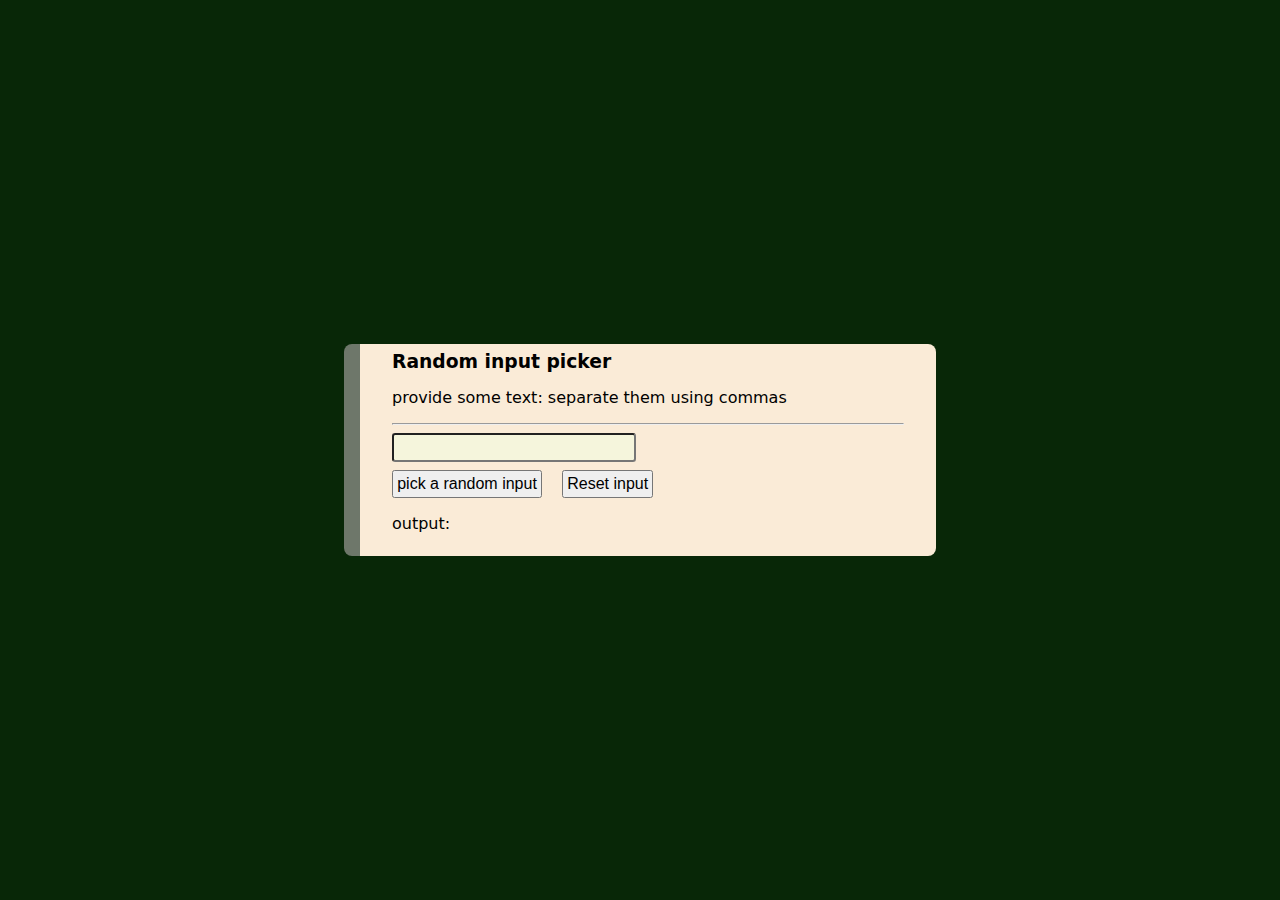
<file: random-name-picker/index.html>
<!DOCTYPE html>
<html lang="en">
<head>
    <meta charset="UTF-8">
    <meta name="viewport" content="width=device-width, initial-scale=1.0">
    <title>random picker</title>

    <link rel="stylesheet" href="./styles.css">
</head>
<body>
    <div class="main-wrapper">
        <h3>Random input picker</h3>
        <p>provide some text: separate them using commas</p>
        <hr>
        <input type="text" id="text-input">
        <div class="button-wrapper">
            <button id="submit">pick a random input</button>
            <button id="reset">Reset input</button>
        </div>
        <div>
            <p>output: <span id="output-div"></span></p>
        </div>
    </div>
    <script src="./scripts.js"></script>
</body>
</html>
</file>
<file: random-name-picker/styles.css>
:root {
    max-width: 1000px;
    margin: 0 auto;
    background-color: rgb(8, 39, 7);
    font-family: system-ui, -apple-system, BlinkMacSystemFont, 'Segoe UI', Roboto, Oxygen, Ubuntu, Cantarell, 'Open Sans', 'Helvetica Neue', sans-serif;
}

body{
    margin: 0;
    padding: 0;
    height: 100vh;
    box-sizing: border-box;
    align-content: center;
}

.main-wrapper {
    width: 40vw;
    min-width: 400px;
    background-color: antiquewhite;
    border-left: 1rem solid rgba(50, 70, 60, .7);
    border-radius: .5rem;
    padding: .4rem 2rem;
    margin: auto;

}

.main-wrapper > h3 {
    margin: 0;
    text-align: left;
    font-weight: bold;

    
}

.main-wrapper > input {
    padding: 2px 4px;
    background-color: beige;
    border-radius: .2rem;
    font-size: 18px;

    &:hover {
        background-color: aquamarine;
    }

    &:focus {
        background-color: azure;
    }
}
.main-wrapper > input {
    margin-bottom: .5rem;
}

.main-wrapper > .button-wrapper {
    display: flex;
    flex-direction: row;
    justify-content: flex-start;
}

.main-wrapper > .button-wrapper > button {
    font-size: 16px;
    padding: .2rem;

    &:hover {
        cursor: pointer;
    }
}

.main-wrapper > .button-wrapper > button:first-child {
    margin-right: 20px;
}
</file>
